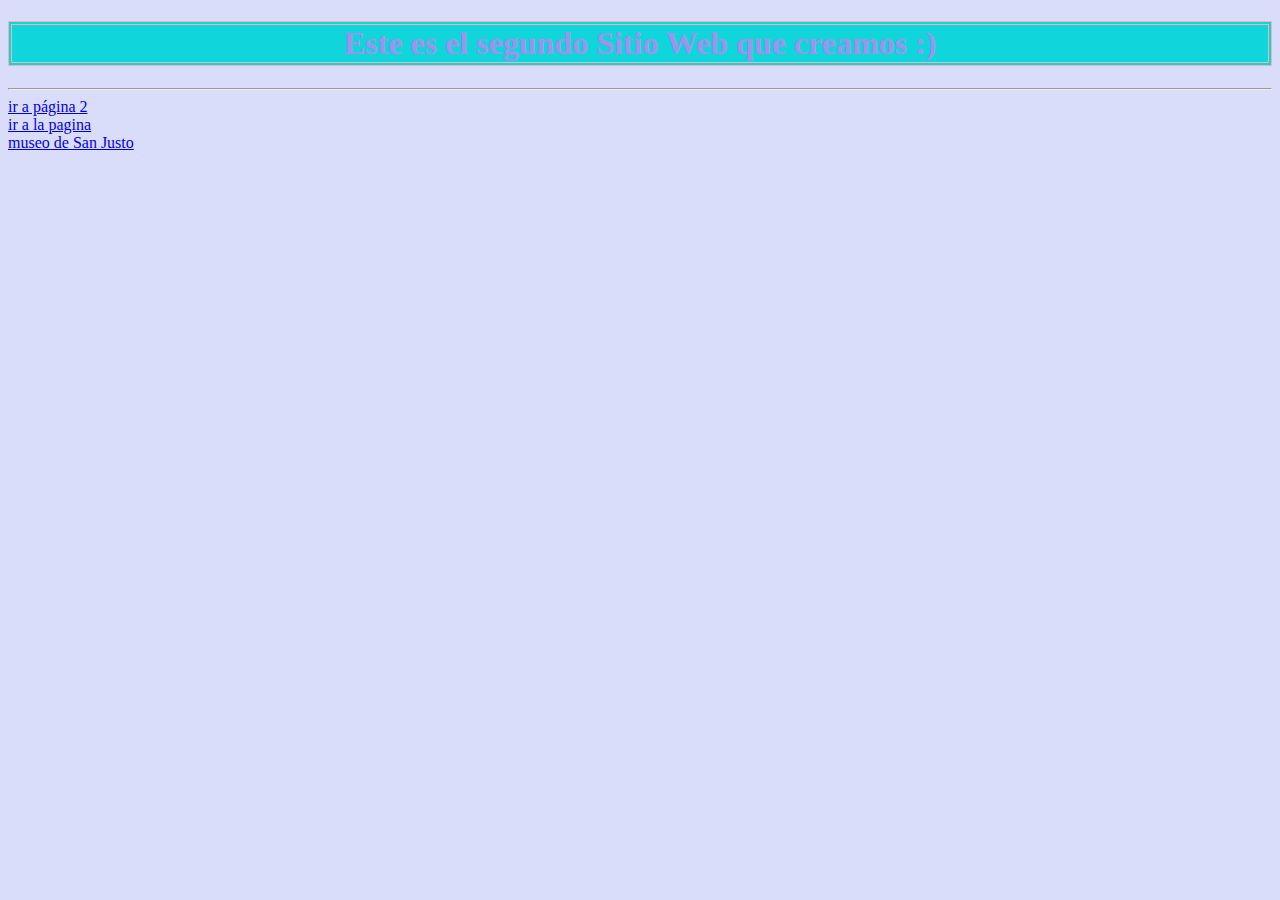
<file: index.html>
<!DOCTYPE html>
<html lang="en">
<head>
    <meta charset="UTF-8">
    <meta http-equiv="X-UA-Compatible" content="IE=edge">
    <meta name="viewport" content="width=device-width, initial-scale=1.0">
    <title>Sitio web de prueba 2 : lud y vic</title>
    <style>
        h1 {
            color: rgb(162, 145, 235);
            border: double 3pt rgb(236, 181, 181);
            text-align: center;
            background-color: rgb(16, 213, 219); 
        }
    </style>
</head>
<body bgcolor="d9ddf9">
    <h1>Este es el segundo Sitio Web que creamos :)</h1>
    <hr>
    <a href="docs/pagina2.html">ir a página 2</a>
    <br>
    <a href="docs/pagina3.html">ir a la pagina</a>
    <br>
    <a href="http://www.museosanjusto.com.ar">museo de San Justo</a>
    <p class="programacion"></p>
</body>
</html>
</file>
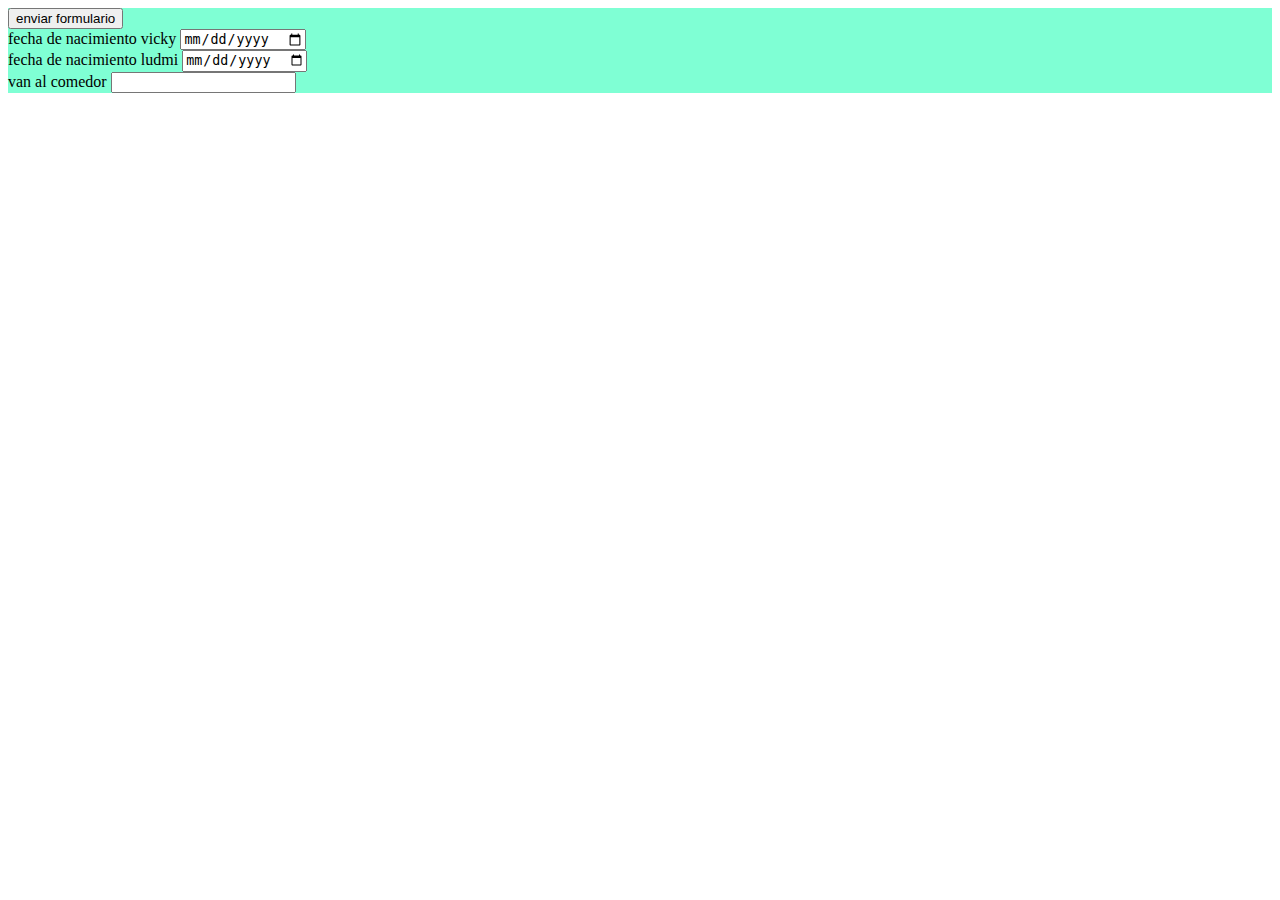
<file: docs/pagina3.html>
<!DOCTYPE html>
<html lang="en">
<head>
    <meta charset="UTF-8">
    <meta http-equiv="X-UA-Compatible" content="IE=edge">
    <meta name="viewport" content="width=device-width, initial-scale=1.0">
    <title>pagina 3 de prueba : formularios : vic y lud</title>
    <link rel="stylesheet" href="../css/estilos.css">
</head>
<body>
    <div class="principal"> 
        <form action="../index.html" method="get">
            <input type="submit" value="enviar formulario">
            <br>
            <label for="fecha">fecha de nacimiento vicky</label>
            <input type="date" name="fecha" id="fecha">
            <br>
            <label for="fecha2">fecha de nacimiento ludmi</label>
            <input type="date" name="fecha2" id="fecha2">
            <br>
            <label for="comedor">van al comedor</label>
            <input type="text">
        </form>  
    </div>
</body>
</html>
</file>
<file: css/estilos.css>
details {
    background-color: coral;
}

.principal {
        background-color: aquamarine;

    }
.parraforesaltado {
    font-size: 24px;
    padding: 48px;
    border: double 6px green;
    border-radius : 10px;
    background-color: coral;
}

#parrafoEspecial {
    background-color: cornflowerblue;
    border-radius: 80px;
    padding: 50px;
    
}

#parrafoEspecial:hover {
    background-color: blueviolet;
    border-radius:80px;
    padding: 50px;
}
p:hover{
    text-decoration: underline;
    transform: scale(120%);
}
</file>
